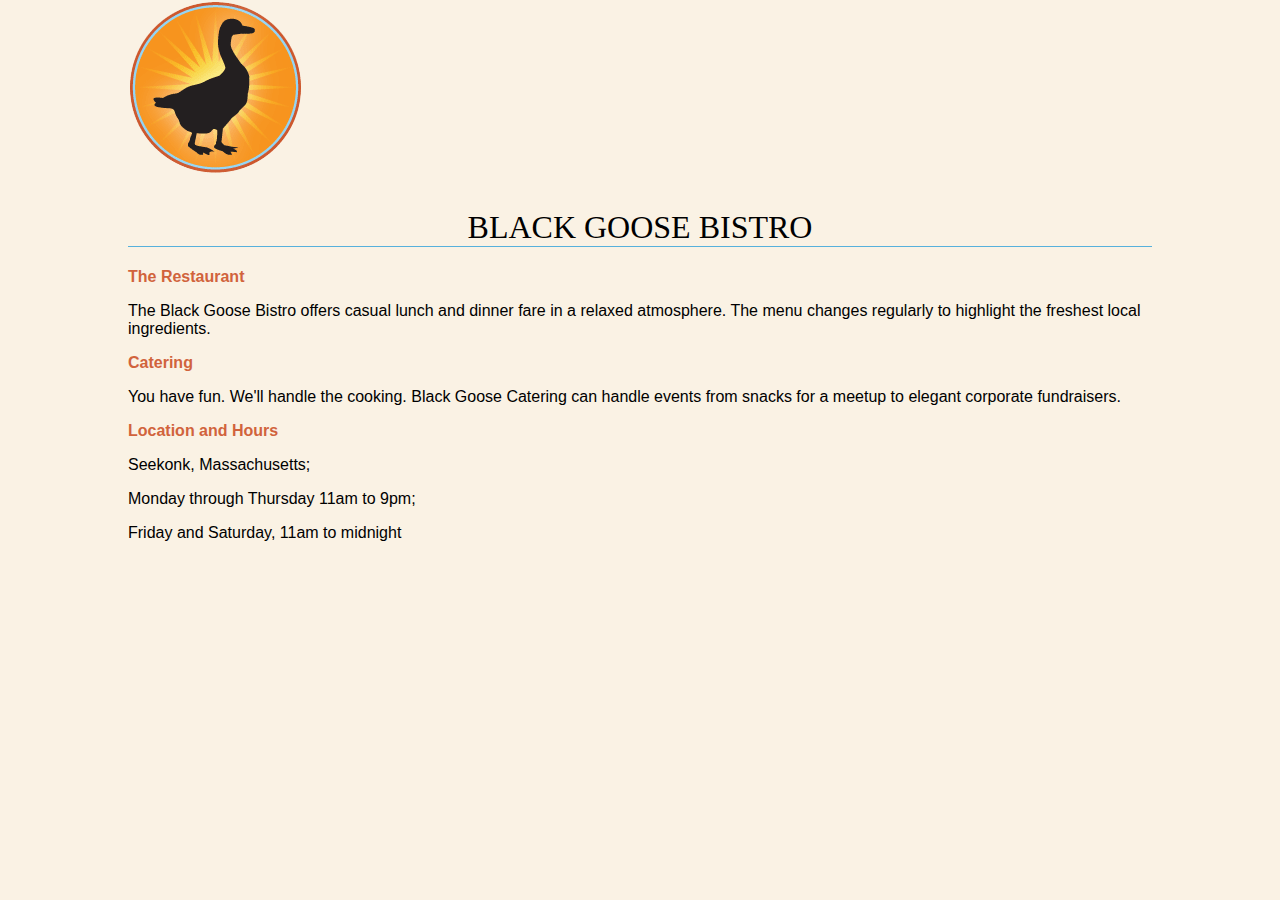
<file: CSC3402_DB/frontend/goose.html>
<!DOCTYPE html>
<html lang="en">

<head>
    <meta charset="UTF-8">
    <meta http-equiv="X-UA-Compatible" content="IE=edge">
    <meta name="viewport" content="width=device-width, initial-scale=1.0">
    <title>Document</title>
    <style>
        body {
            background-color: #faf2e4;
            margin: 0 10%;
            font-family: sans-serif;
        }
    
        h1 {
            text-align: center;
            font-family: serif;
            font-weight: normal;
            text-transform: uppercase;
            border-bottom: 1px solid #57b1dc;
            margin-top: 30px;
        }
        h2 {
            color: #d1633c;
            font-size: 1em;
        }
</style>
</head>

<body>
    <img src="img/blackgoose.png" alt="logo">
    <h1>Black Goose Bistro</h1>

    <h2>The Restaurant</h2>
    <p>The Black Goose Bistro offers casual lunch and dinner fare in a relaxed atmosphere. The menu changes regularly to
        highlight the freshest local ingredients.</p>

    <h2>Catering</h2>
    <p>You have fun. We'll handle the cooking. Black Goose Catering can handle events from snacks for a meetup to
        elegant
        corporate fundraisers.</p>

    <h2>Location and Hours</h2>
    <p>Seekonk, Massachusetts;</p>
    <p>Monday through Thursday 11am to 9pm;</p>
    <p>Friday and Saturday, 11am to midnight</p>
</body>

</html>
</file>
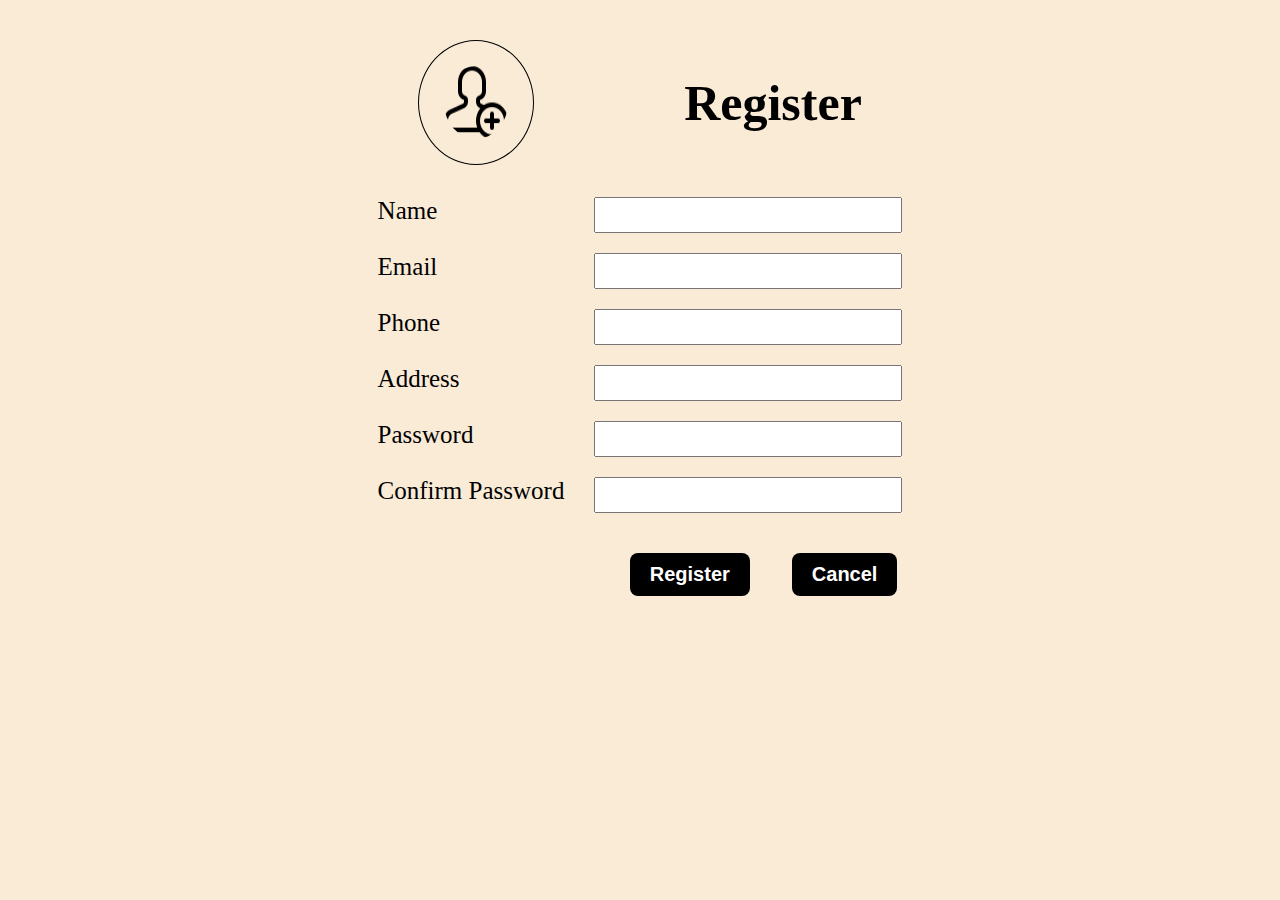
<file: CSC3402_DB/frontend/registration-form-embedded-css.html>
<!DOCTYPE html>
<html lang="en">

<head>
    <meta charset="UTF-8">
    <meta http-equiv="X-UA-Compatible" content="IE=edge">
    <meta name="viewport" content="width=device-width, initial-scale=1.0">
    <title>Registration Form</title>
    <style>
        html{
            width: 100vw;
            display: flex;
            justify-content: center;
            align-items: center;
            background-color: antiquewhite;
        }
        header{
            display: flex;
            justify-content: center;
            margin: 2em 0em;
        }
        img{
            border: 1px solid black;
            padding: 25px;
            border-radius: 50%;
        }
        h1{
            margin-left: 3em;
            font-size: 50px;
        }
        form{
            display: flex;
            flex-direction: column;
            justify-content: space-between;
        }
        .input-field{
            display: flex;
            justify-content: space-between;
            gap: 30px;
        }
        .btn{
            display: flex;
            justify-content: flex-end;
            gap: 2em;
        }
        label{
            font-size: 25px;
        }
        button{
            border: none;
            border-radius: 8px;
            padding: 10px 20px;
            background-color: black;
            color: white;
            font-size: 20px;
            font-weight: bold;
            margin: 20px 5px;
        }
        input{
            height: 30px;
            width: 300px;
            margin-bottom: 20px;
        }
    </style>
</head>

<body>
    <header>
        <img src="img/add-user.png" alt="logo">
        <h1 style="display: inline;">Register</h1>
    </header>

    <form>
        <div class="input-field">
            <label for="name">Name</label>
            <input type="text" id="name" name="name" value="">
        </div>

        <div class="input-field">
            <label for="email">Email</label>
            <input type="email" id="email" name="email" value="">
        </div>

        <div class="input-field">
            <label for="phone">Phone</label>
            <input type="text" id="phone" name="phone" value="">
        </div>

        <div class="input-field">
            <label for="address">Address</label>
            <input type="text" id="address" name="address" value="">
        </div>

        <div class="input-field">
            <label for="pwd">Password</label>
            <input type="password" id="pwd" name="pwd" value="">
        </div>

        <div class="input-field">
            <label for="c-pwd">Confirm Password</label>
            <input type="password" id="c-pwd" name="c-pwd" value="">
        </div>

        <div class="btn">
            <button type="submit">Register</button>
            <button>Cancel</button>
        </div>
    </form>
</body>

</html>
</file>
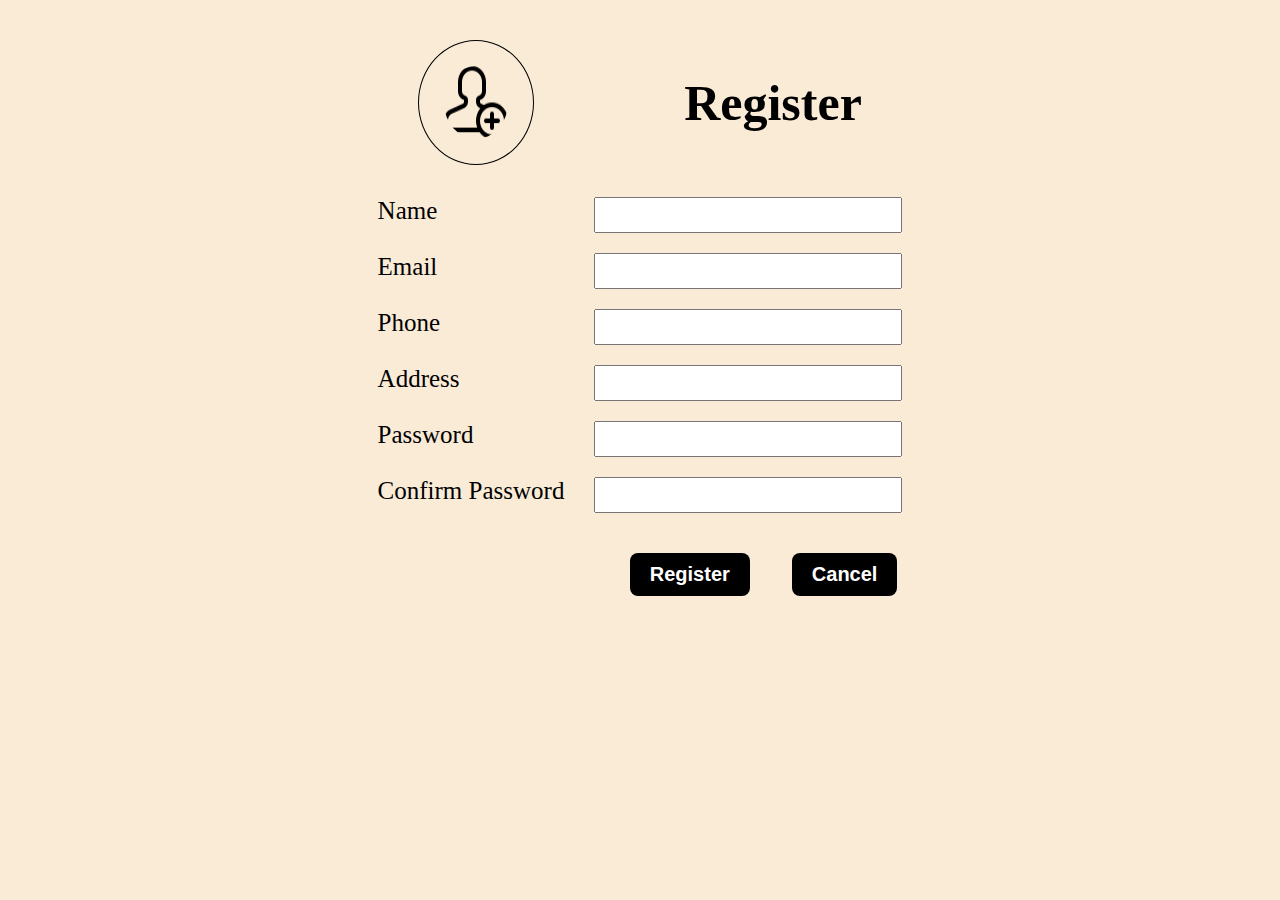
<file: CSC3402_DB/frontend/registration-form-external-css.html>
<!DOCTYPE html>
<html lang="en">

<head>
    <meta charset="UTF-8">
    <meta http-equiv="X-UA-Compatible" content="IE=edge">
    <meta name="viewport" content="width=device-width, initial-scale=1.0">
    <link rel="stylesheet" href="./styles/reg-form-styles.css">
    <title>Registration Form</title>
</head>

<body>
<header>
    <img src="img/add-user.png" alt="logo">
    <h1 style="display: inline;">Register</h1>
</header>

<form>
    <div class="input-field">
        <label for="name">Name</label>
        <input type="text" id="name" name="name" value="">
    </div>

    <div class="input-field">
        <label for="email">Email</label>
        <input type="email" id="email" name="email" value="">
    </div>

    <div class="input-field">
        <label for="phone">Phone</label>
        <input type="text" id="phone" name="phone" value="">
    </div>

    <div class="input-field">
        <label for="address">Address</label>
        <input type="text" id="address" name="address" value="">
    </div>

    <div class="input-field">
        <label for="pwd">Password</label>
        <input type="password" id="pwd" name="pwd" value="">
    </div>

    <div class="input-field">
        <label for="c-pwd">Confirm Password</label>
        <input type="password" id="c-pwd" name="c-pwd" value="">
    </div>

    <div class="btn">
        <button type="submit">Register</button>
        <button>Cancel</button>
    </div>
</form>
</body>

</html>
</file>
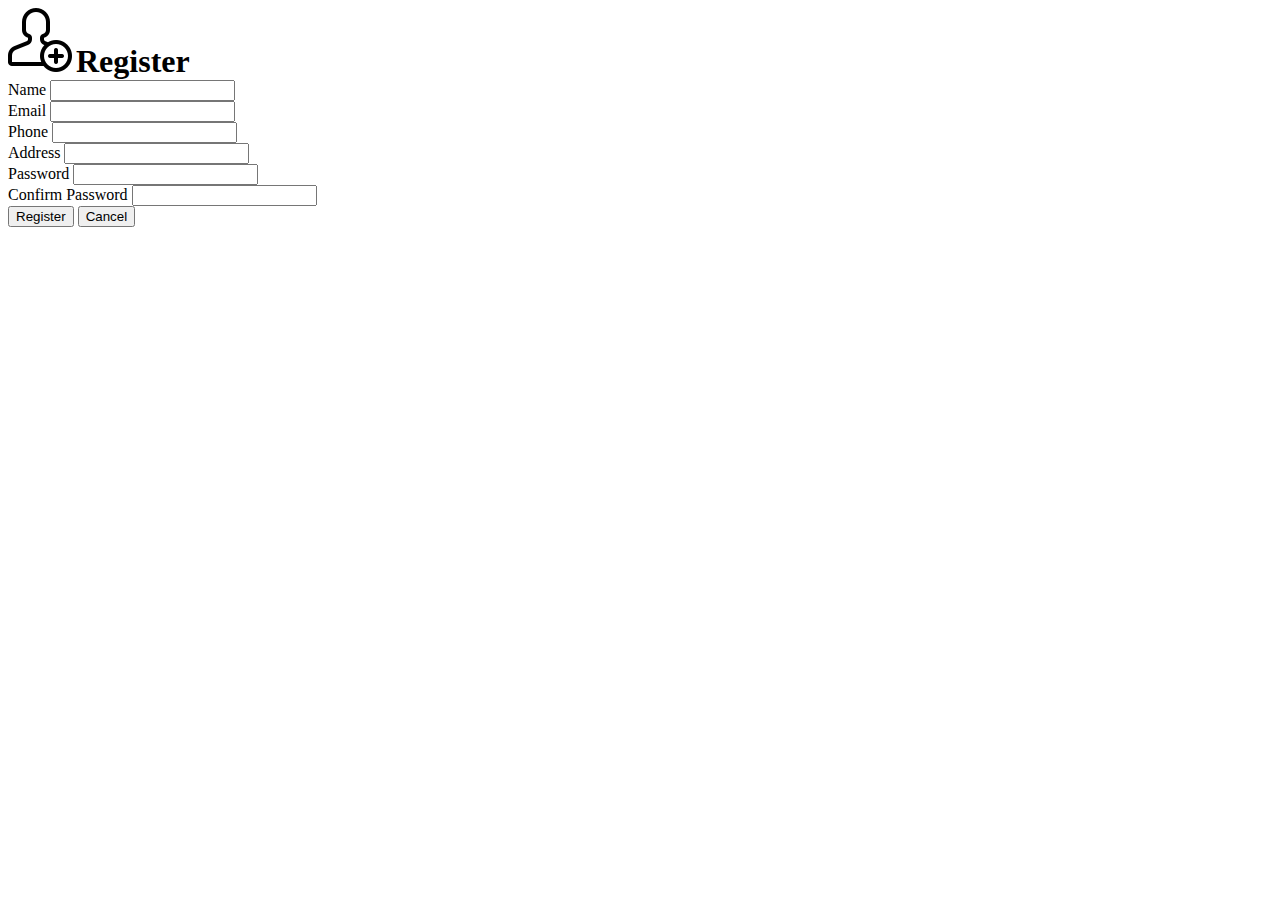
<file: CSC3402_DB/frontend/registration-form.html>
<!DOCTYPE html>
<html lang="en">

<head>
    <meta charset="UTF-8">
    <meta http-equiv="X-UA-Compatible" content="IE=edge">
    <meta name="viewport" content="width=device-width, initial-scale=1.0">
    <title>Registration Form</title>
</head>

<body>
    <div>
        <img src="img/add-user.png" alt="logo">
        <h1 style="display: inline;">Register</h1>
    </div>

    <form>
        <div>
            <label for="name">Name</label>
            <input type="text" id="name" name="name" value="">
        </div>

        <div>
            <label for="email">Email</label>
            <input type="email" id="email" name="email" value="">
        </div>

        <div>
            <label for="phone">Phone</label>
            <input type="text" id="phone" name="phone" value="">
        </div>

        <div>
            <label for="address">Address</label>
            <input type="text" id="address" name="address" value="">
        </div>

        <div>
            <label for="pwd">Password</label>
            <input type="password" id="pwd" name="pwd" value="">
        </div>

        <div>
            <label for="c-pwd">Confirm Password</label>
            <input type="password" id="c-pwd" name="c-pwd" value="">
        </div>

        <div>
            <button type="submit">Register</button>
            <button>Cancel</button>
        </div>
    </form>
</body>

</html>
</file>
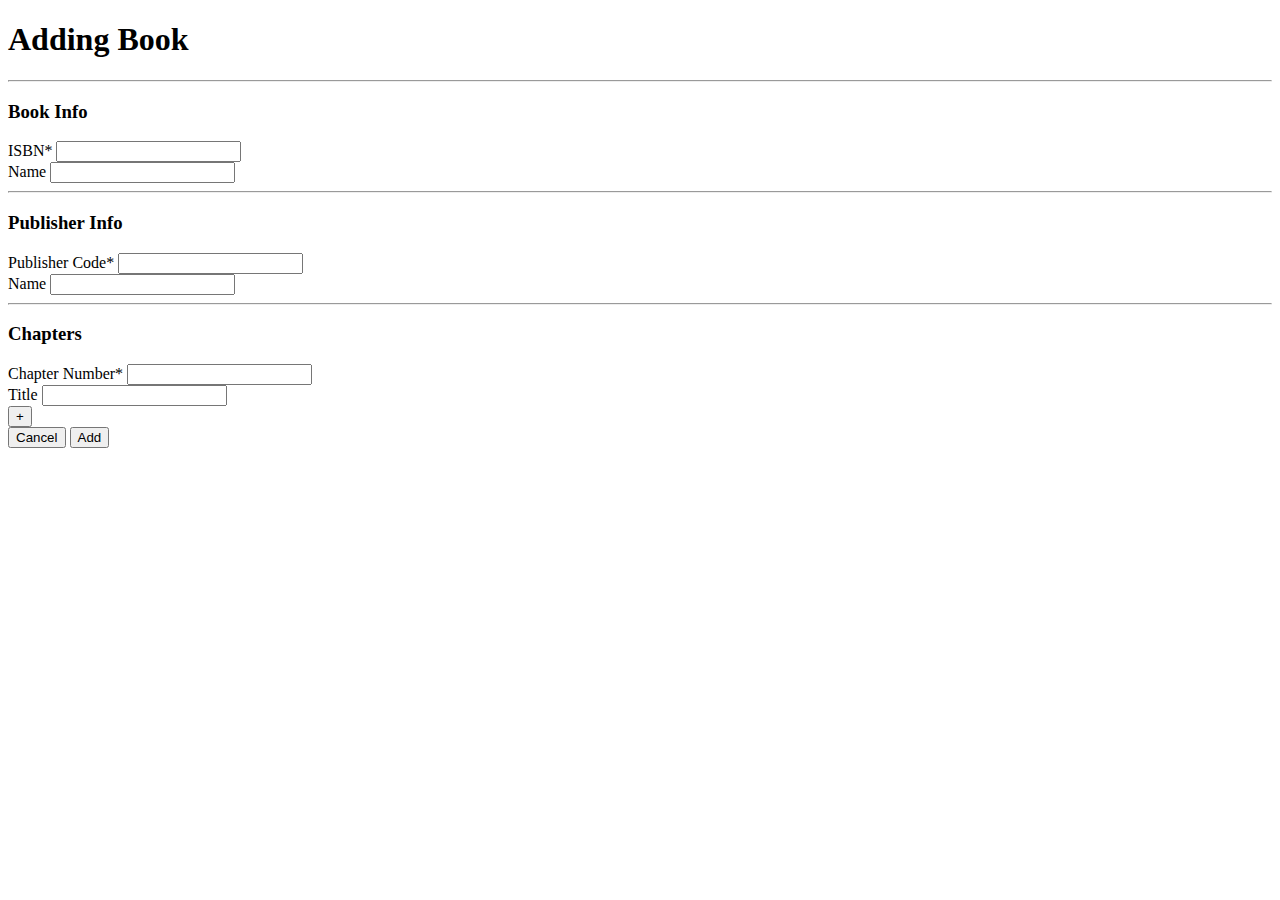
<file: CSC3402_DB/individual-assignment/add-book.html>
<!DOCTYPE html>
<html lang="en">
<head>
    <meta charset="UTF-8">
    <meta http-equiv="X-UA-Compatible" content="IE=edge">
    <meta name="viewport" content="width=device-width, initial-scale=1.0">
    <link href="https://cdn.jsdelivr.net/npm/bootstrap@5.3.0-alpha3/dist/css/bootstrap.min.css" rel="stylesheet"
        integrity="sha384-KK94CHFLLe+nY2dmCWGMq91rCGa5gtU4mk92HdvYe+M/SXH301p5ILy+dN9+nJOZ" crossorigin="anonymous">
    <title >Add Book</title>
</head>
<body>
   <div class="container">
    <form class="row">
        <div class="col-12 row">
            <h1 class="text-center mb-3 fs-1">Adding Book</h1>
            <hr/>
        </div>
        <div class="col-12 row">
            <h3 class="mb-3">Book Info</h3>
            <div class="col-6">
                <label for="isbn" class="form-label fs-5">ISBN<span class="text-danger">*</span></label>
                <input type="text" class="form-control" id="isbn" required>
            </div>
            <div class="col-6">
                <label for="name" class="form-label fs-5">Name</label>
                <input type="text" class="form-control" id="name">
            </div>
            <hr class="mt-5" />
        </div>

        <div class="col-12 row">
            <h3 class="mb-3">Publisher Info</h3>
            <div class="col-12 mb-2">
                <label for="p-code" class="form-label fs-5">Publisher Code<span class="text-danger">*</span></label>
                <input type="text" class="form-control col-6" id="p-code" required>
            </div>
            <div class="col-12">
                <label for="p-name" class="form-label fs-5">Name</label>
                <input type="text" class="form-control" id="p-name">
            </div>
            <hr class="mt-5" />
        </div>

        <div class="col-12 row mb-3">
            <h3 class="mb-3">Chapters</h3>
            <div class="col-5">
                <label for="chap-num" class="form-label fs-5">Chapter Number<span class="text-danger">*</span></label>
                <input type="text" class="form-control" id="chap-num" required>
            </div>
            <div class="col-5">
                <label for="title" class="form-label fs-5">Title</label>
                <input type="text" class="form-control" id="title">
            </div>
            <div class="col-2 d-flex align-items-end">
                <button class="btn btn-dark rounded-circle">
                    <span class="p-1 fs-3 fw-bolder">+</span>
                </button>
            </div>
        </div>

        <div class="mt-5 col-12 d-flex justify-content-end">
            <button class="btn btn-dark fw-bolder fs-3 px-4 mx-3">Cancel</button>
            <button class="btn btn-dark fw-bolder fs-3 px-4">Add</button>
        </div>
    </form>
   </div>
    <script src="https://cdn.jsdelivr.net/npm/bootstrap@5.3.0-alpha3/dist/js/bootstrap.bundle.min.js"
        integrity="sha384-ENjdO4Dr2bkBIFxQpeoTz1HIcje39Wm4jDKdf19U8gI4ddQ3GYNS7NTKfAdVQSZe"
        crossorigin="anonymous"></script>
</body>
</html>
</file>
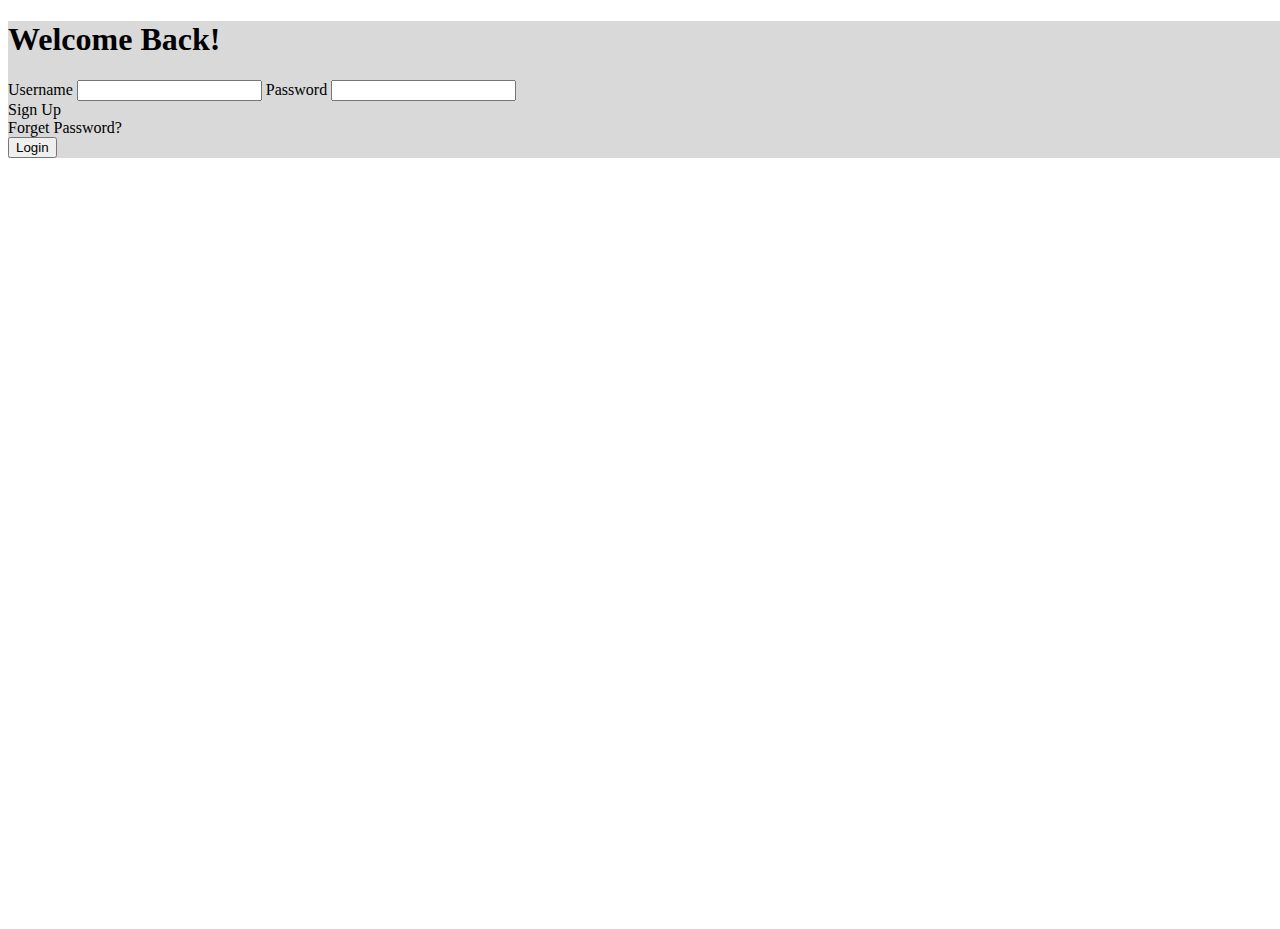
<file: CSC3402_DB/individual-assignment/login.html>
<!DOCTYPE html>
<html lang="en">

<head>
    <meta charset="UTF-8">
    <meta http-equiv="X-UA-Compatible" content="IE=edge">
    <meta name="viewport" content="width=device-width, initial-scale=1.0">
    <link href="https://cdn.jsdelivr.net/npm/bootstrap@5.3.0-alpha3/dist/css/bootstrap.min.css" rel="stylesheet"
        integrity="sha384-KK94CHFLLe+nY2dmCWGMq91rCGa5gtU4mk92HdvYe+M/SXH301p5ILy+dN9+nJOZ" crossorigin="anonymous">
    <title>Login</title>
</head>

<body>
    <div style="width: 100vw; height: 100vh;" class="d-flex justify-content-center align-items-center row">
        <div class="col-4 p-3 mb-5 rounded p-5" style="background-color: #D9D9D9;">
            <h1 class="text-center">Welcome Back!</h1>
            <form class="row px-3">
                <label for="username" class="form-label">Username</label>
                <input type="text" id="username" class="form-control mb-3">

                <label for="password" class="form-label">Password</label>
                <input type="password" id="password" class="form-control">

                <div class="d-flex justify-content-between mt-3">
                    <div>Sign Up</div>
                    <div>Forget Password?</div>
                </div>

                <div class="mt-3 d-flex justify-content-end">
                    <button class="btn btn-dark fw-bolder fs-3 px-4">Login</button>
                </div>
            </form>
        </div>
    </div>
    <script src="https://cdn.jsdelivr.net/npm/bootstrap@5.3.0-alpha3/dist/js/bootstrap.bundle.min.js"
        integrity="sha384-ENjdO4Dr2bkBIFxQpeoTz1HIcje39Wm4jDKdf19U8gI4ddQ3GYNS7NTKfAdVQSZe"
        crossorigin="anonymous"></script>
</body>

</html>
</file>
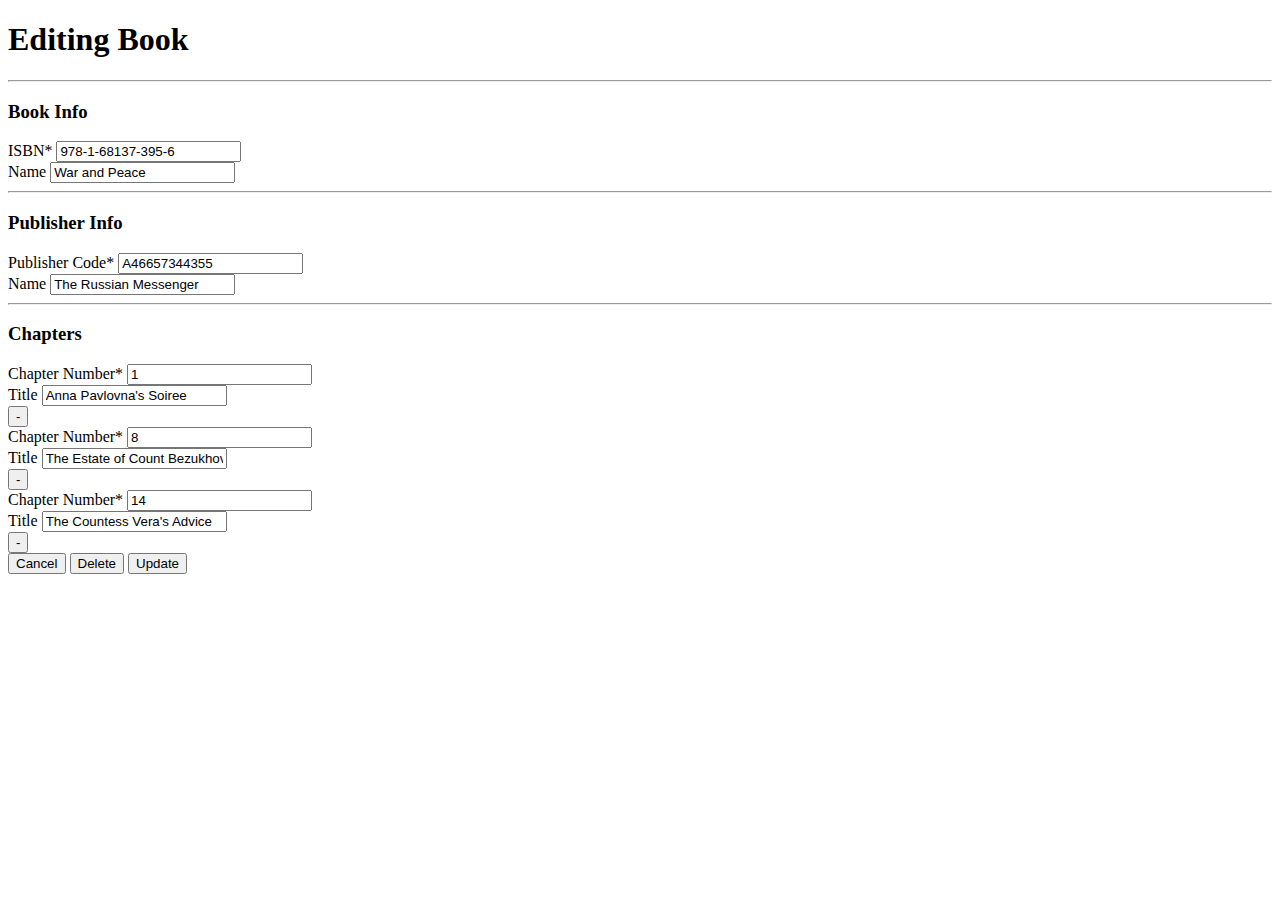
<file: CSC3402_DB/individual-assignment/update-book.html>
<!DOCTYPE html>
<html lang="en">

<head>
    <meta charset="UTF-8">
    <meta http-equiv="X-UA-Compatible" content="IE=edge">
    <meta name="viewport" content="width=device-width, initial-scale=1.0">
    <link href="https://cdn.jsdelivr.net/npm/bootstrap@5.3.0-alpha3/dist/css/bootstrap.min.css" rel="stylesheet"
        integrity="sha384-KK94CHFLLe+nY2dmCWGMq91rCGa5gtU4mk92HdvYe+M/SXH301p5ILy+dN9+nJOZ" crossorigin="anonymous">
    <title>Edit Book</title>
</head>

<body>
    <div class="container">
        <form class="row">
            <div class="col-12 row">
                <h1 class="text-center mb-3 fs-1">Editing Book</h1>
                <hr />
            </div>
            <div class="col-12 row">
                <h3 class="mb-3">Book Info</h3>
                <div class="col-6">
                    <label for="isbn" class="form-label fs-5">ISBN<span class="text-danger">*</span></label>
                    <input type="text" class="form-control" id="isbn" value="978-1-68137-395-6" required>
                </div>
                <div class="col-6">
                    <label for="name" class="form-label fs-5">Name</label>
                    <input type="text" class="form-control" id="name" value="War and Peace">
                </div>
                <hr class="mt-5" />
            </div>

            <div class="col-12 row">
                <h3 class="mb-3">Publisher Info</h3>
                <div class="col-12 mb-2">
                    <label for="p-code" class="form-label fs-5">Publisher Code<span class="text-danger">*</span></label>
                    <input type="text" class="form-control col-6" id="p-code" value="A46657344355" required>
                </div>
                <div class="col-12">
                    <label for="p-name" class="form-label fs-5">Name</label>
                    <input type="text" class="form-control" id="p-name" value="The Russian Messenger">
                </div>
                <hr class="mt-5" />
            </div>

            <div class="col-12 row mb-3">
                <h3 class="mb-3">Chapters</h3>
                <div class="col-5">
                    <label for="chap-num" class="form-label fs-5">Chapter Number<span
                            class="text-danger">*</span></label>
                    <input type="text" class="form-control" id="chap-num" value="1" required>
                </div>
                <div class="col-5">
                    <label for="title" class="form-label fs-5">Title</label>
                    <input type="text" class="form-control" id="title" value="Anna Pavlovna's Soiree">
                </div>
                <div class="col-2 d-flex align-items-end">
                    <button class="btn btn-dark rounded-circle">
                        <span class="p-1 fs-3 fw-bolder">-</span>
                    </button>
                </div>
                <div class="col-5">
                    <label for="chap-num" class="form-label fs-5">Chapter Number<span class="text-danger">*</span></label>
                    <input type="text" class="form-control" id="chap-num" value="8" required>
                </div>
                <div class="col-5">
                    <label for="title" class="form-label fs-5">Title</label>
                    <input type="text" class="form-control" id="title" value="The Estate of Count Bezukhov">
                </div>
                <div class="col-2 d-flex align-items-end">
                    <button class="btn btn-dark rounded-circle">
                        <span class="p-1 fs-3 fw-bolder">-</span>
                    </button>
                </div>
                <div class="col-5">
                    <label for="chap-num" class="form-label fs-5">Chapter Number<span class="text-danger">*</span></label>
                    <input type="text" class="form-control" id="chap-num" value="14" required>
                </div>
                <div class="col-5">
                    <label for="title" class="form-label fs-5">Title</label>
                    <input type="text" class="form-control" id="title" value="The Countess Vera's Advice">
                </div>
                <div class="col-2 d-flex align-items-end">
                    <button class="btn btn-dark rounded-circle">
                        <span class="p-1 fs-3 fw-bolder">-</span>
                    </button>
                </div>
            </div>

            <div class="mt-2 col-12 d-flex justify-content-end">
                <button class="btn btn-dark fw-bolder fs-3 px-4 mx-3">Cancel</button>
                <button class="btn btn-dark fw-bolder fs-3 px-4 mx-3">Delete</button>
                <button class="btn btn-dark fw-bolder fs-3 px-4 mx-3">Update</button>
            </div>
        </form>
    </div>
    <script src="https://cdn.jsdelivr.net/npm/bootstrap@5.3.0-alpha3/dist/js/bootstrap.bundle.min.js"
        integrity="sha384-ENjdO4Dr2bkBIFxQpeoTz1HIcje39Wm4jDKdf19U8gI4ddQ3GYNS7NTKfAdVQSZe"
        crossorigin="anonymous"></script>
</body>

</html>
</file>
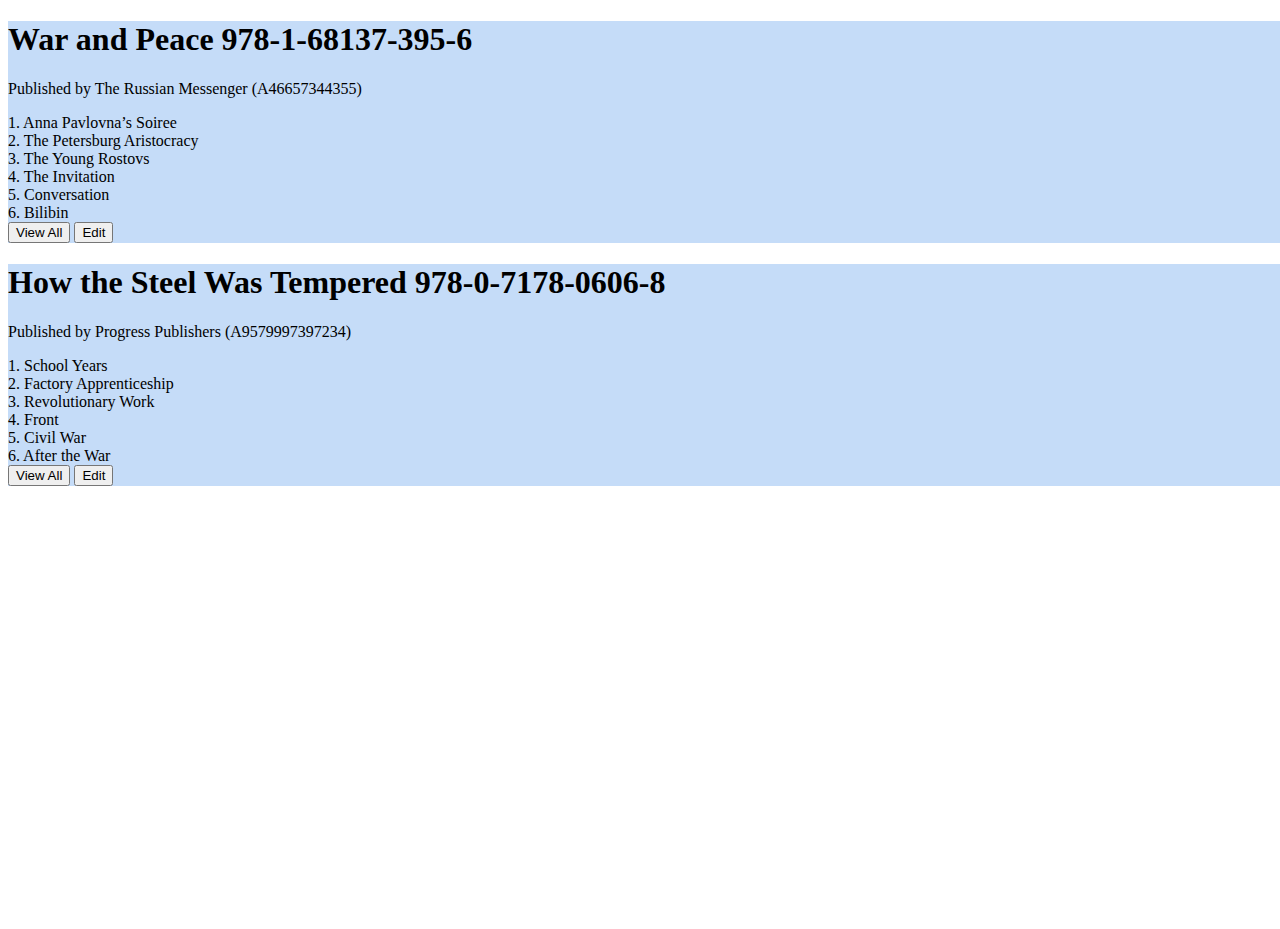
<file: CSC3402_DB/individual-assignment/view-book.html>
<!DOCTYPE html>
<html lang="en">

<head>
    <meta charset="UTF-8">
    <meta http-equiv="X-UA-Compatible" content="IE=edge">
    <meta name="viewport" content="width=device-width, initial-scale=1.0">
    <link href="https://cdn.jsdelivr.net/npm/bootstrap@5.3.0-alpha3/dist/css/bootstrap.min.css" rel="stylesheet"
        integrity="sha384-KK94CHFLLe+nY2dmCWGMq91rCGa5gtU4mk92HdvYe+M/SXH301p5ILy+dN9+nJOZ" crossorigin="anonymous">
    <title>My Books</title>
</head>

<body>
    <div style="width: 100vw; height: 100vh;" class="container d-flex flex-column justify-content-center align-items-center">
        <div class="row p-3 mb-5 rounded" style="background-color: #C5DCF8;">
            <h1>War and Peace <span class="fs-6 fw-normal">978-1-68137-395-6</span></h1>
            <p class="fs-5 mb-4">Published by The Russian Messenger (A46657344355)</p>
            <div class="d-flex justify-content-center row">
                <div class="col mx-5 bg-white p-2 flex-grow-1 rounded fs-5 text-center">1. Anna Pavlovna’s Soiree</div>
                <div class="col mx-5 bg-white p-2 flex-grow-1 rounded fs-5 text-center">2. The Petersburg Aristocracy</div>
                <div class="col mx-5 bg-white p-2 flex-grow-1 rounded fs-5 text-center">3. The Young Rostovs</div>
            </div>
            <div class="d-flex justify-content-center mt-3 row">
                <div class="col mx-5 bg-white p-2 flex-grow-1 rounded fs-5 text-center text-center">4. The Invitation</div>
                <div class="col mx-5 bg-white p-2 flex-grow-1 rounded fs-5 text-center">5. Conversation</div>
                <div class="col mx-5 bg-white p-2 flex-grow-1 rounded fs-5 text-center">6. Bilibin</div>
            </div>
            <div class="px-5 mt-3 col-12 d-flex justify-content-end">
                <button class="btn btn-dark fw-bolder fs-3 px-4 mx-3">View All</button>
                <button class="btn btn-dark fw-bolder fs-3 px-4">Edit</button>
            </div>
        </div>
        <div class="row p-3 rounded" style="background-color: #C5DCF8;">
            <h1>How the Steel Was Tempered <span class="fs-6 fw-normal">978-0-7178-0606-8</span></h1>
            <p class="fs-5 mb-4">Published by Progress Publishers (A9579997397234)</p>
            <div class="d-flex justify-content-center row">
                <div class="col mx-5 bg-white p-2 flex-grow-1 rounded fs-5 text-center">1. School Years</div>
                <div class="col mx-5 bg-white p-2 flex-grow-1 rounded fs-5 text-center">2. Factory Apprenticeship</div>
                <div class="col mx-5 bg-white p-2 flex-grow-1 rounded fs-5 text-center">3. Revolutionary Work</div>
            </div>
            <div class="mt-3 d-flex justify-content-center row">
                <div class="col mx-5 bg-white p-2 flex-grow-1 rounded fs-5 text-center">4. Front</div>
                <div class="col mx-5 bg-white p-2 flex-grow-1 rounded fs-5 text-center">5. Civil War</div>
                <div class="col mx-5 bg-white p-2 flex-grow-1 rounded fs-5 text-center">6. After the War</div>
            </div>
            <div class="px-5 mt-3 col-12 d-flex justify-content-end">
                <button class="btn btn-dark fw-bolder fs-3 px-4 mx-3">View All</button>
                <button class="btn btn-dark fw-bolder fs-3 px-4">Edit</button>
            </div>
        </div>
    </div>
    <script src="https://cdn.jsdelivr.net/npm/bootstrap@5.3.0-alpha3/dist/js/bootstrap.bundle.min.js"
        integrity="sha384-ENjdO4Dr2bkBIFxQpeoTz1HIcje39Wm4jDKdf19U8gI4ddQ3GYNS7NTKfAdVQSZe"
        crossorigin="anonymous"></script>
</body>

</html>
</file>
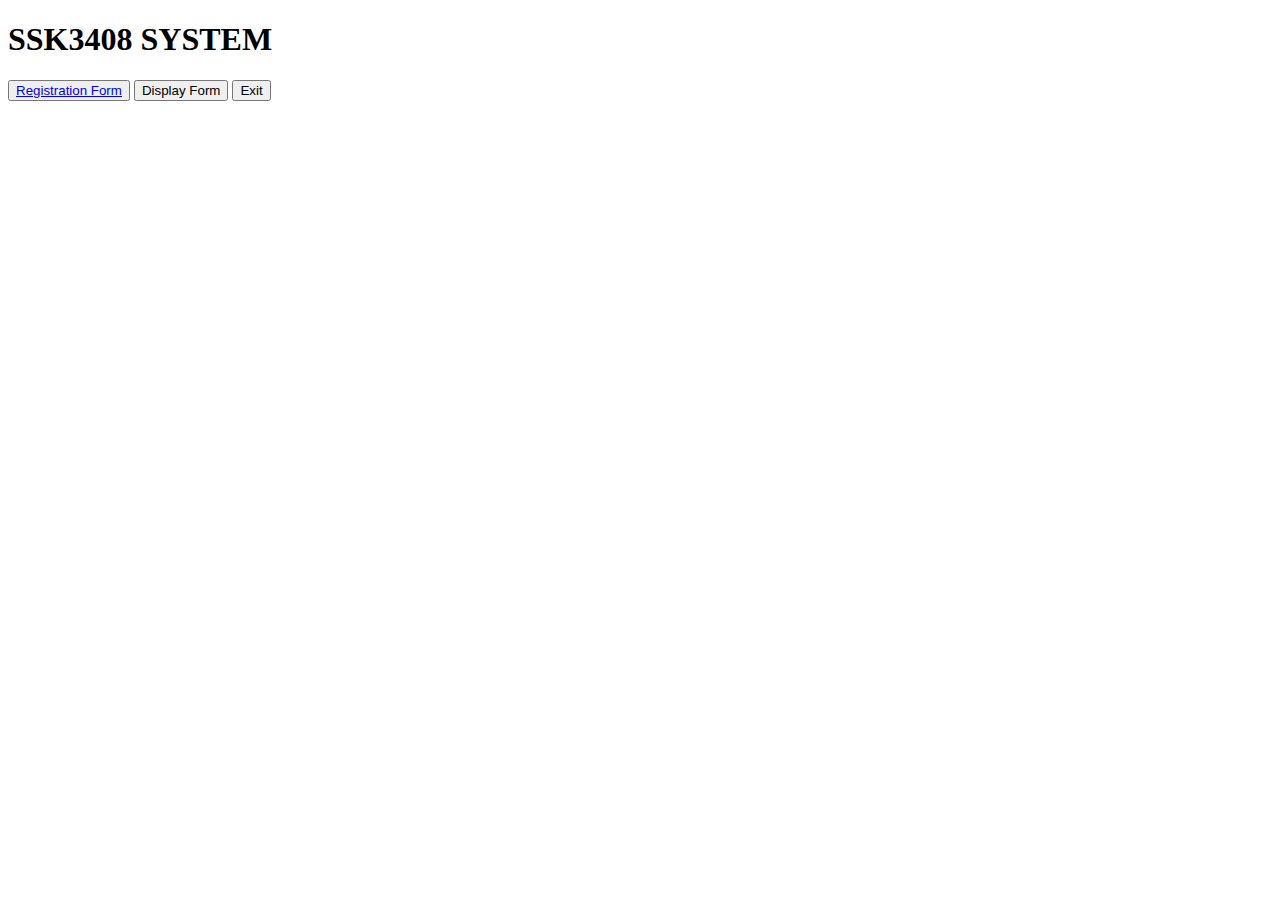
<file: CSC3402_DB/frontend/lecture-chap5/MainMenu.html>
<!DOCTYPE html>
<html lang="en">
<head>
    <meta charset="UTF-8">
    <meta http-equiv="X-UA-Compatible" content="IE=edge">
    <meta name="viewport" content="width=device-width, initial-scale=1.0">
    <title>Main</title>
</head>
<body>
    <h1>SSK3408 SYSTEM</h1>
    <button><a href="./Registration.html">Registration Form</a></button>
    <button>Display Form</button>
    <button>Exit</button>
</body>
</html>
</file>
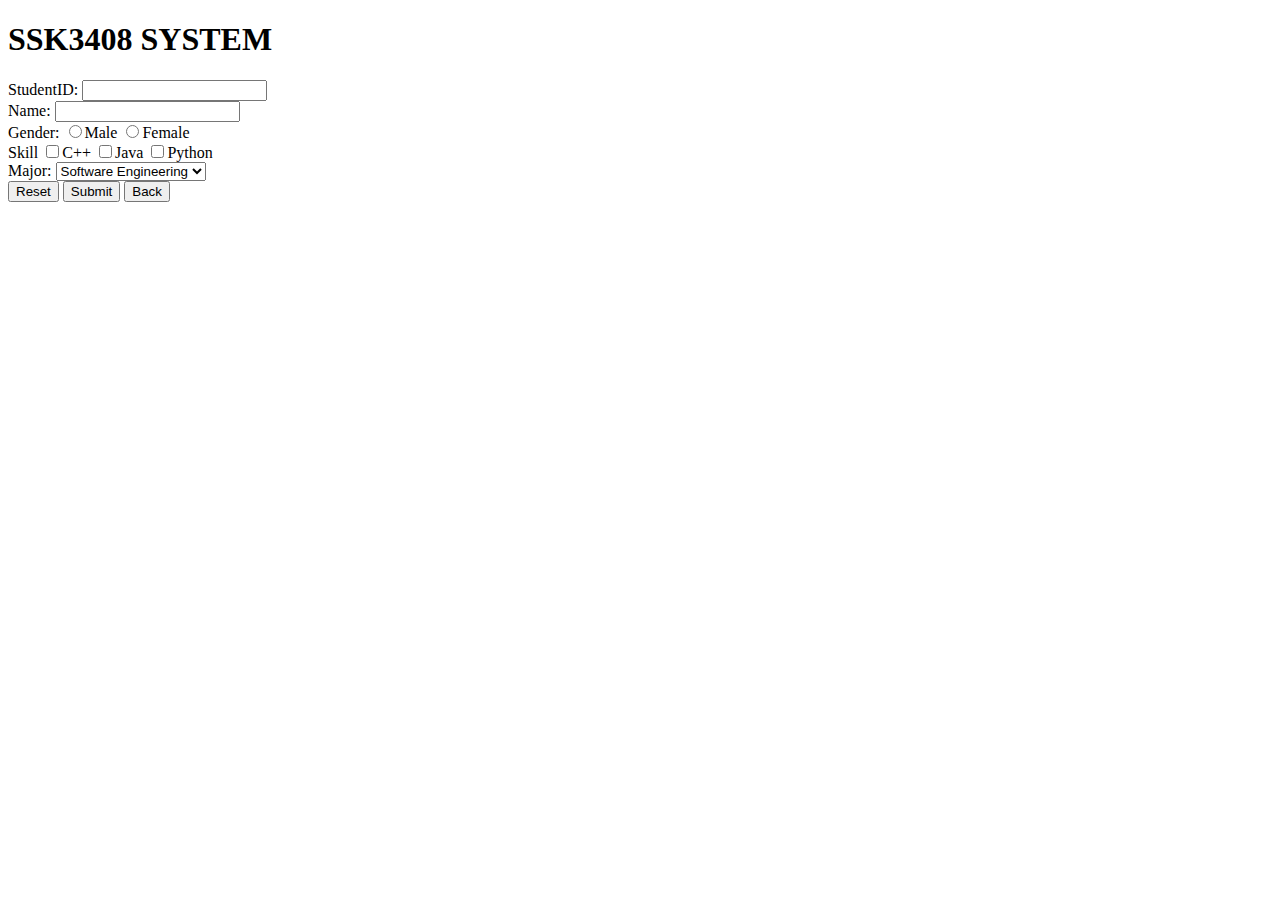
<file: CSC3402_DB/frontend/lecture-chap5/Registration.html>
<!DOCTYPE html>
<html lang="en">
<head>
    <meta charset="UTF-8">
    <meta http-equiv="X-UA-Compatible" content="IE=edge">
    <meta name="viewport" content="width=device-width, initial-scale=1.0">
    <title>Registration Form</title>
</head>
<body>
    <h1>SSK3408 SYSTEM</h1>
   <form action="">
    <div>
        <label for="id">StudentID:</label>
        <input type="text" name="id" id="id" />
    </div>
    
    <div>
        <label for="name">Name:</label>
        <input type="text" name="name" id="name" />
    </div>
    
    <div>
        <label for="gender">Gender:</label>
        <input type="radio" name="gender" value="Male" />Male
        <input type="radio" name="gender" value="Female" />Female
    </div>
    
    <div>
        <label for="skill">Skill</label>
        <input type="checkbox" name="skill" value="C++" />C++
        <input type="checkbox" name="skill" value="Java" />Java
        <input type="checkbox" name="skill" value="Python" />Python
    </div>
    
    <div>
        <label for="major">Major:</label>
        <select name="major" id="major">
            <option value="se">Software Engineering</option>
            <option value="cs">Computer Science</option>
            <option value="miltimedia">Multimedia</option>
        </select>
    </div>

   </form>
    <div>
        <button>Reset</button>
        <input type="submit" value="Submit" />
        <button>Back</button>
    </div>

</body>
</html>
</file>
<file: CSC3402_DB/frontend/styles/reg-form-styles.css>
html{
            width: 100vw;
            display: flex;
            justify-content: center;
            align-items: center;
            background-color: antiquewhite;
        }
        header{
            display: flex;
            justify-content: center;
            margin: 2em 0em;
        }
        img{
            border: 1px solid black;
            padding: 25px;
            border-radius: 50%;
        }
        h1{
            margin-left: 3em;
            font-size: 50px;
        }
        form{
            display: flex;
            flex-direction: column;
            justify-content: space-between;
        }
        .input-field{
            display: flex;
            justify-content: space-between;
            gap: 30px;
        }
        .btn{
            display: flex;
            justify-content: flex-end;
            gap: 2em;
        }
        label{
            font-size: 25px;
        }
        button{
            border: none;
            border-radius: 8px;
            padding: 10px 20px;
            background-color: black;
            color: white;
            font-size: 20px;
            font-weight: bold;
            margin: 20px 5px;
        }
        input{
            height: 30px;
            width: 300px;
            margin-bottom: 20px;
        }
</file>
